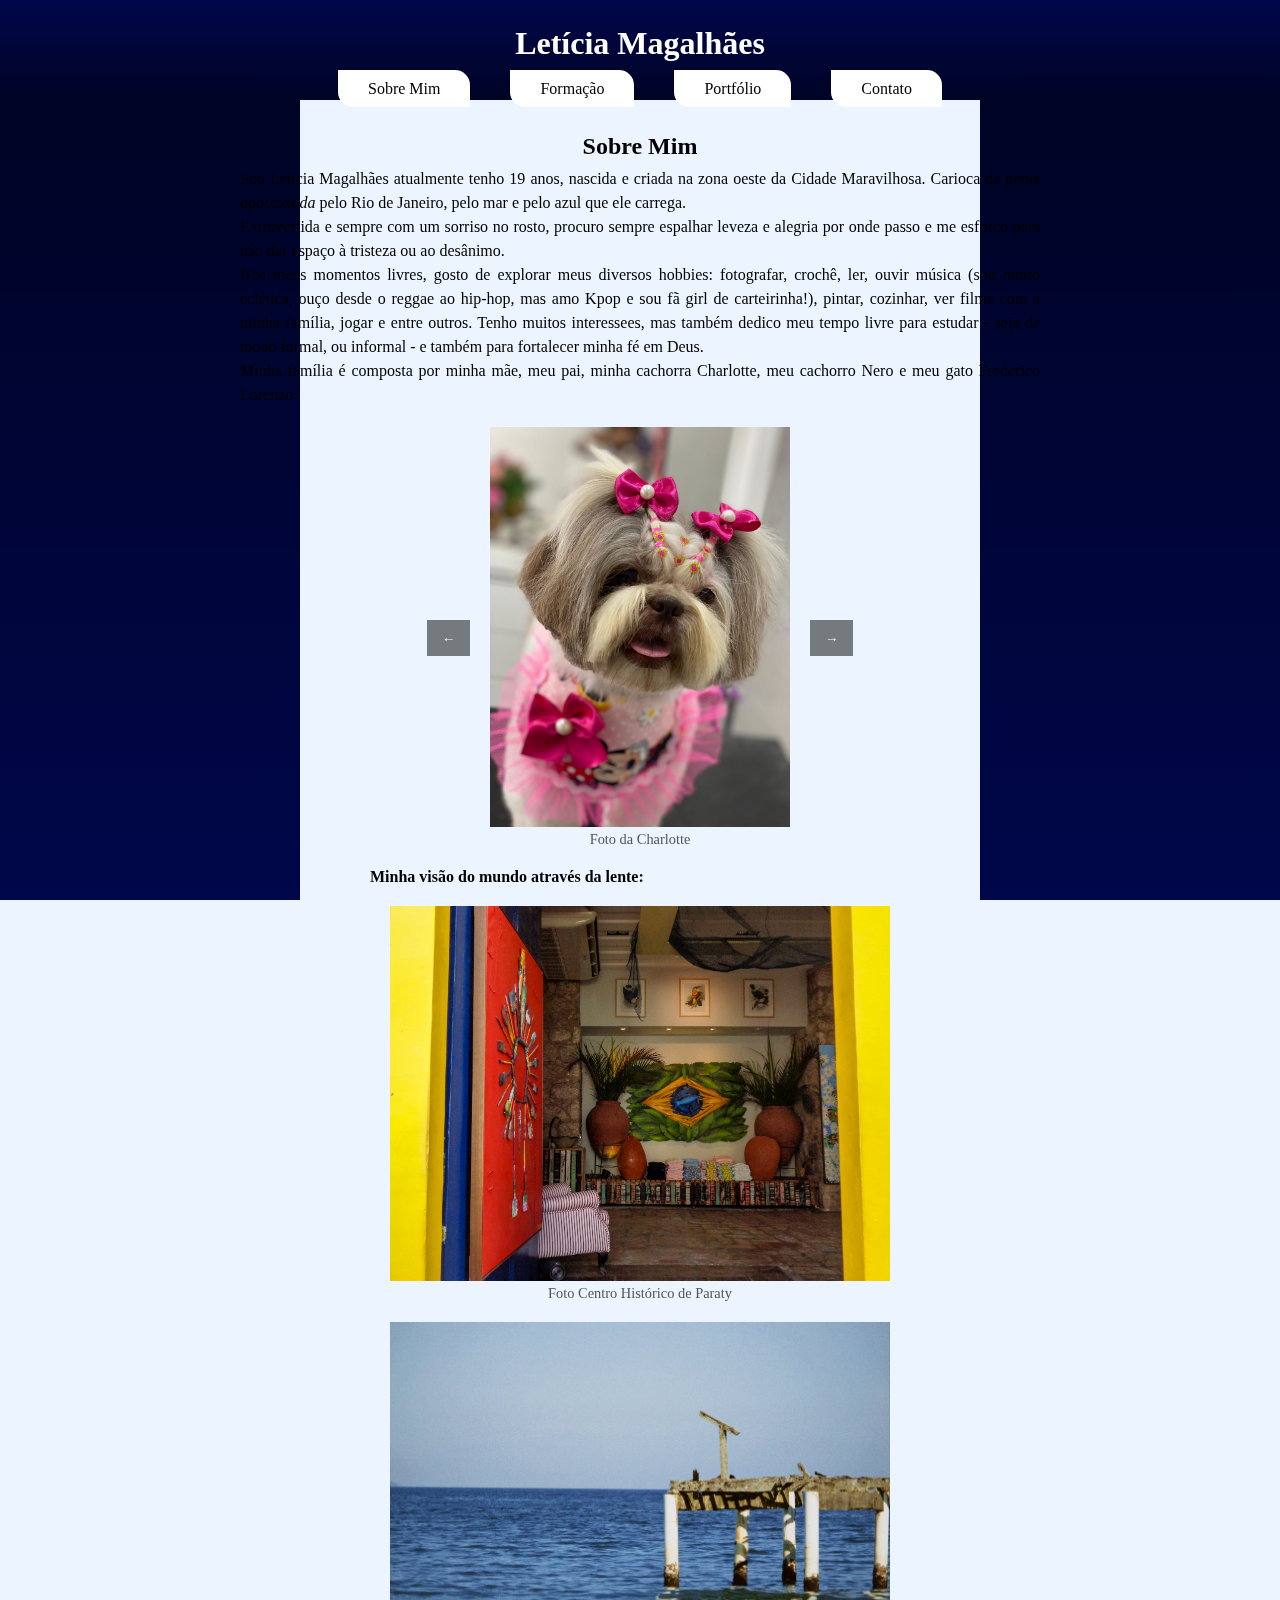
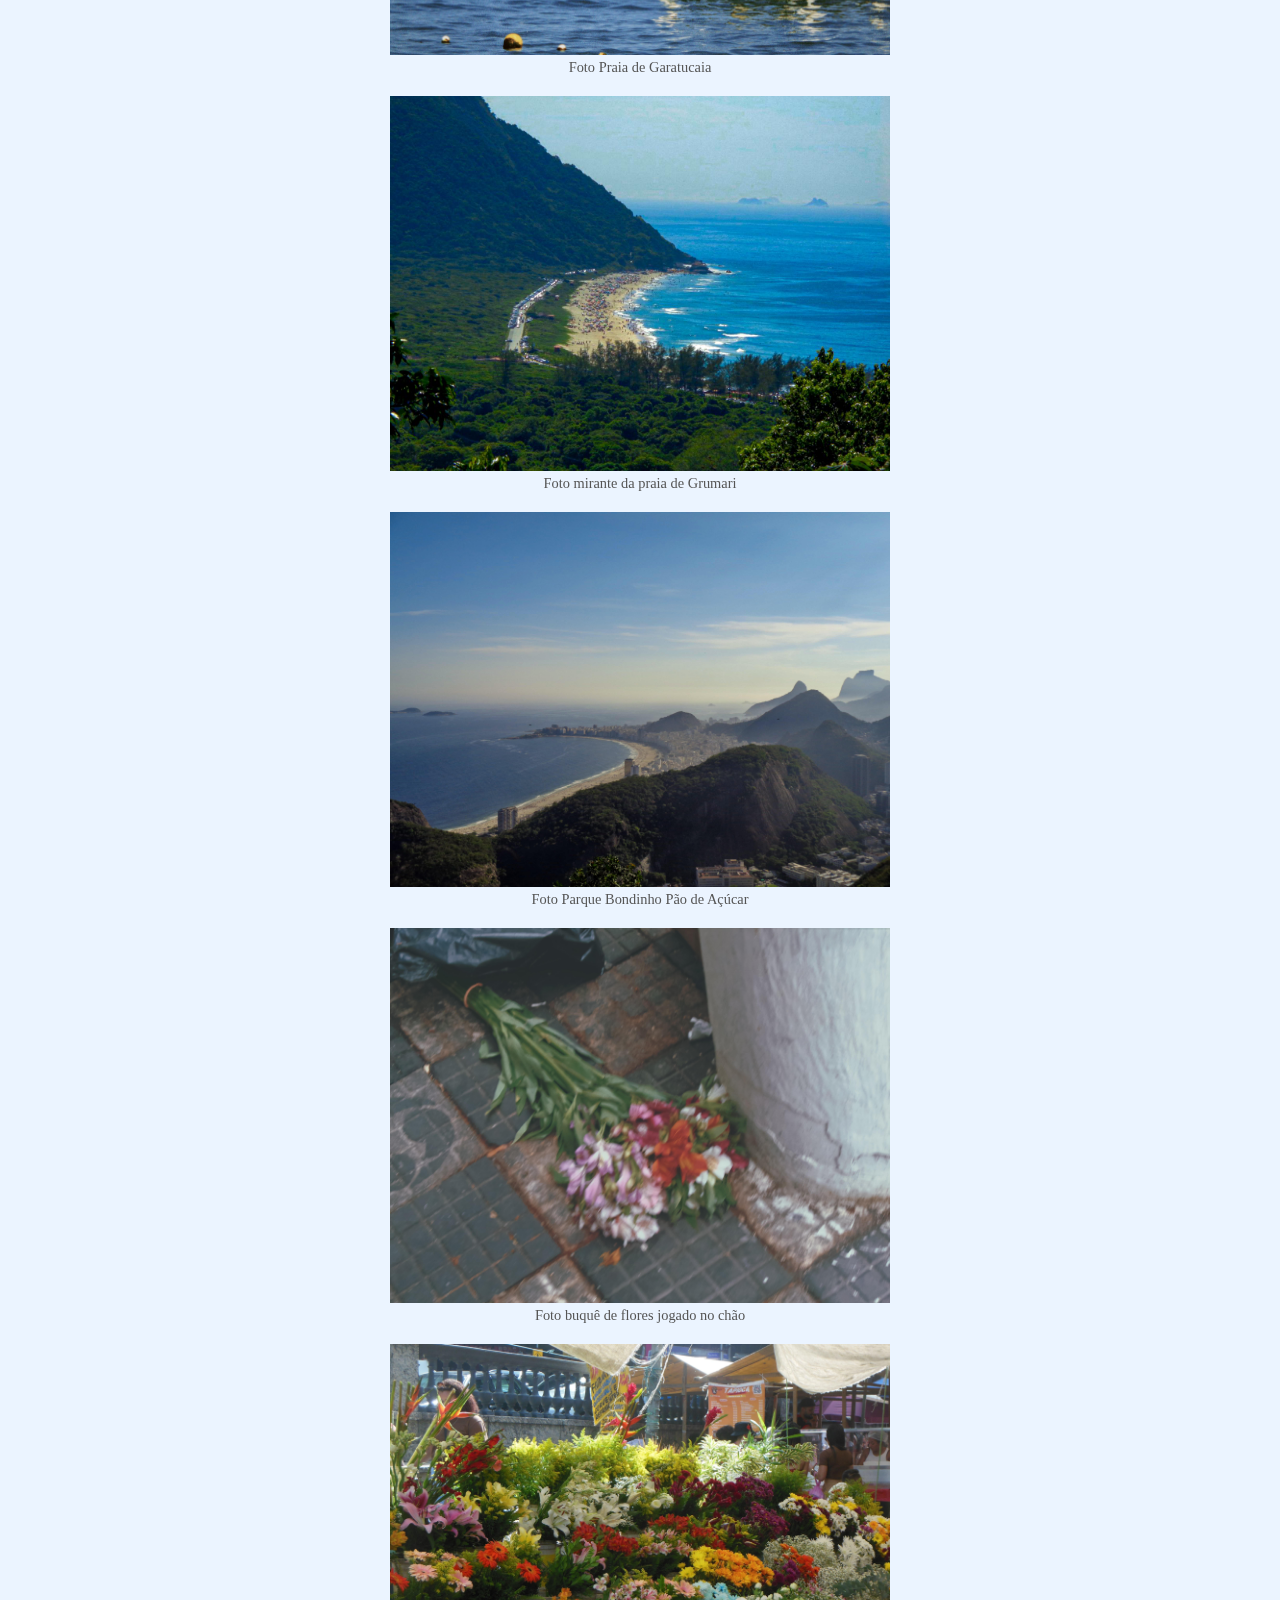
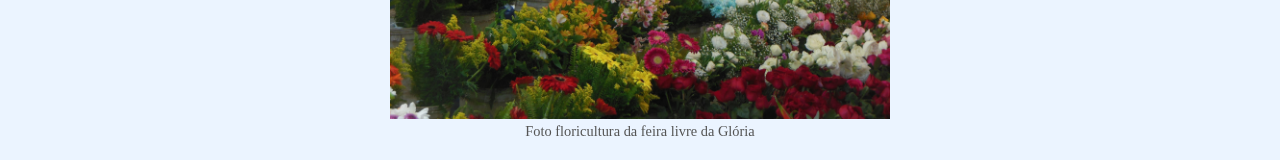
<file: index.html>
<!DOCTYPE html>
    <html lang="pt-br">
    <head>
        <meta charset="UTF-8">
        <meta name="viewport" content="width=device-width, initial-scale=1.0">
        <title>Letícia Magalhães - Home</title>
        <link rel="stylesheet" href="all.css"> 
        <link rel="stylesheet" href="sobre.css"> 
        


    </head>
        
    <header>
     <!--cabeçalho e links-->
        <div class="rodateto">
            <div class="cabeçalho">
            <h1 class="h1Principal">Letícia Magalhães</h1>
        </div>
<br>
        <div class="menu">
            <ul>
                <li class="liMenu"><a href="index.html" class="linkMenu">Sobre Mim</a></li>
                <li class="liMenu"><a href="formacao.html" class="linkMenu">Formação</a></li>
                <li class="liMenu"><a href="portfolio.html" class="linkMenu">Portfólio</a></li>
                <li class="liMenu"><a href="contato.html" class="linkMenu">Contato</a></li>
            </ul>
        </div>    
        
    </header>
<br>

        <body>
        <!--conteudo 'Sobre Mim'-->
        
            <h2>Sobre Mim</h2>

            <p>Sou Letícia Magalhães atualmente tenho 19 anos, nascida e criada na zona oeste da Cidade Maravilhosa. Carioca da gema <i>apaixonada</i> pelo Rio de Janeiro, pelo mar e pelo azul que ele carrega.
<br>
        Extrovertida e sempre com um sorriso no rosto, procuro sempre espalhar leveza e alegria por onde passo e me esforço para não dar espaço à tristeza ou ao desânimo.
<br>
        Nos meus momentos livres, gosto de explorar meus diversos hobbies: fotografar, crochê, ler, ouvir música (sou muito eclética, ouço desde o reggae ao hip-hop, mas amo Kpop e sou fã girl de carteirinha!), pintar, cozinhar, ver filme com a minha família, jogar e entre outros. Tenho muitos interessees, mas também dedico meu tempo livre para estudar - seja de modo formal, ou informal - e também para fortalecer minha fé em Deus.
<br>
        Minha família é composta por minha mãe, meu pai, minha cachorra Charlotte, meu cachorro Nero e meu gato Frederico Lorenzo.
<br>
            </p>
        
                <div class="slideEbotao">
                    <button class="Voltar">←</button>

                    <figure class="slide active">
                    <img src="charlotte.jpeg" alt="Foto Charlotte">
                    <figcaption>Foto da Charlotte</figcaption>
                    </figure>

                    <figure class="slide">
                    <img src="nero.jpeg" alt="Foto Nero">
                    <figcaption> Foto do Nero</figcaption>
                    </figure>

                    <figure class="slide">
                    <img src="frederico.jpeg" alt="Foto Frederico">
                    <figcaption>Foto do Frederico</figcaption>
                    </figure>

                    <button class="proximo">→</button>
                </div>
            
                <h4>Minha visão do mundo através da lente:</h4>

            <div>
                    

                    <figure>
                    <img src="foto.paraty2024.jpeg" alt="Foto Centro Histórico de Paraty" class="cybershot">
                    <figcaption>Foto Centro Histórico de Paraty</figcaption>
                    </figure>

                    <figure>
                    <img src="foto.praiaGaratucaia.jpeg" alt="Foto praia de Garatucaia" class="cybershot">
                    <figcaption> Foto Praia de Garatucaia</figcaption>
                    </figure>

                    <figure>
                    <img src="foto.miranteGrumari.jpeg" alt="Foto mirante praia de Grumari" class="cybershot">
                    <figcaption>Foto mirante da praia de Grumari</figcaption>
                    </figure>

                    <figure>
                    <img src="foto.parqueBondinho2024.jpeg" alt="Foto Parque Bondinho Pão de Açúcar" class="cybershot">
                    <figcaption>Foto Parque Bondinho Pão de Açúcar</figcaption>
                    </figure>

                    <figure>
                    <img src="foto.florChãoSP.jpeg" alt="Foto buquê de flores jogado no chão" class="cybershot">
                    <figcaption>Foto buquê de flores jogado no chão</figcaption>
                    </figure>

                    <figure>
                    <img src="foto.feiraGlória2024.jpeg" alt="Foto floricultura na feira da Glória" class="cybershot">
                    <figcaption>Foto floricultura da feira livre da Glória </figcaption>
                    </figure>

                    
                </div>

            <script src="sobre.js"></script>
        </body>
</html>
</file>
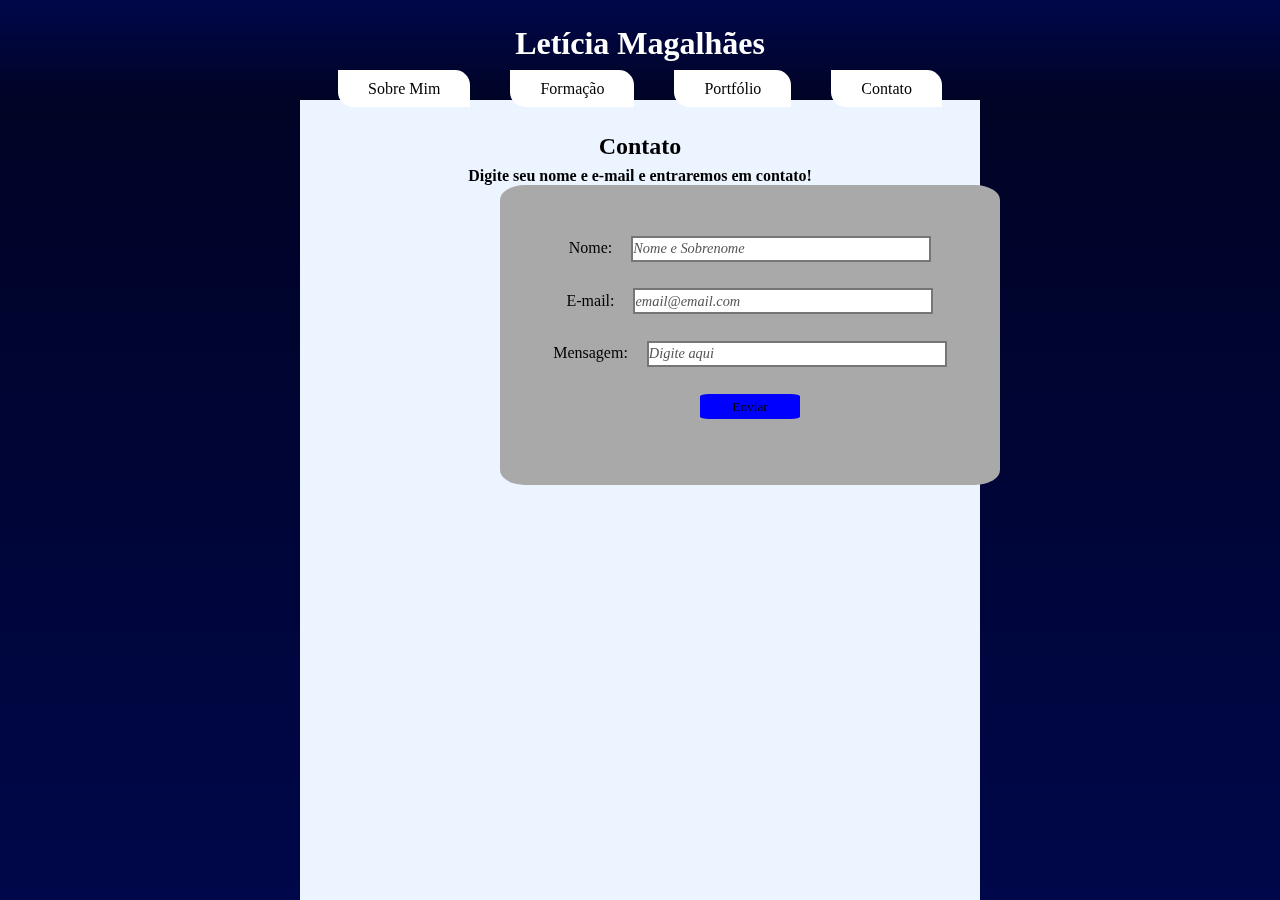
<file: contato.html>
<!DOCTYPE html>
    <html lang="pt-br">
    <head>
        <meta charset="UTF-8">
        <meta name="viewport" content="width=device-width, initial-scale=1.0">
        <title>Letícia Magalhães - Contato</title>
        <link rel="stylesheet" href="all.css">
        <link rel="stylesheet" href="contato.css">


    </head>
    <header>
     <!--cabeçalho e links-->
        <div class="rodateto">
            <div class="cabeçalho">
            <h1 class="h1Principal">Letícia Magalhães</h1>
        </div>
<br>
        <div class="menu">
            <ul>
                <li class="liMenu"><a href="index.html" class="linkMenu">Sobre Mim</a></li>
                <li class="liMenu"><a href="formacao.html" class="linkMenu">Formação</a></li>
                <li class="liMenu"><a href="portfolio.html" class="linkMenu">Portfólio</a></li>
                <li class="liMenu"><a href="contato.html" class="linkMenu">Contato</a></li>
            </ul>
        </div>    
        
    </header>
<br>


       <body> <!--conteudo 'Contato'-->
            
        <h2>Contato</h2>
        
        <h4> Digite seu nome e e-mail e entraremos em contato!</h4>
        

      <form action="" type="post">
        <label>Nome:</label>
        <input type="textarea" value="Nome e Sobrenome" class="form">
<br><br>
        <label>E-mail:</label>
        <input type="email" value="email@email.com" class="form">
<br><br>
        <label>Mensagem:</label>
        <input type="textarea" value="Digite aqui" class="form">
<br><br>
        <input type="submit" value="Enviar" class="enviar">
      </form>
    
      


</body>
    </html>
</file>
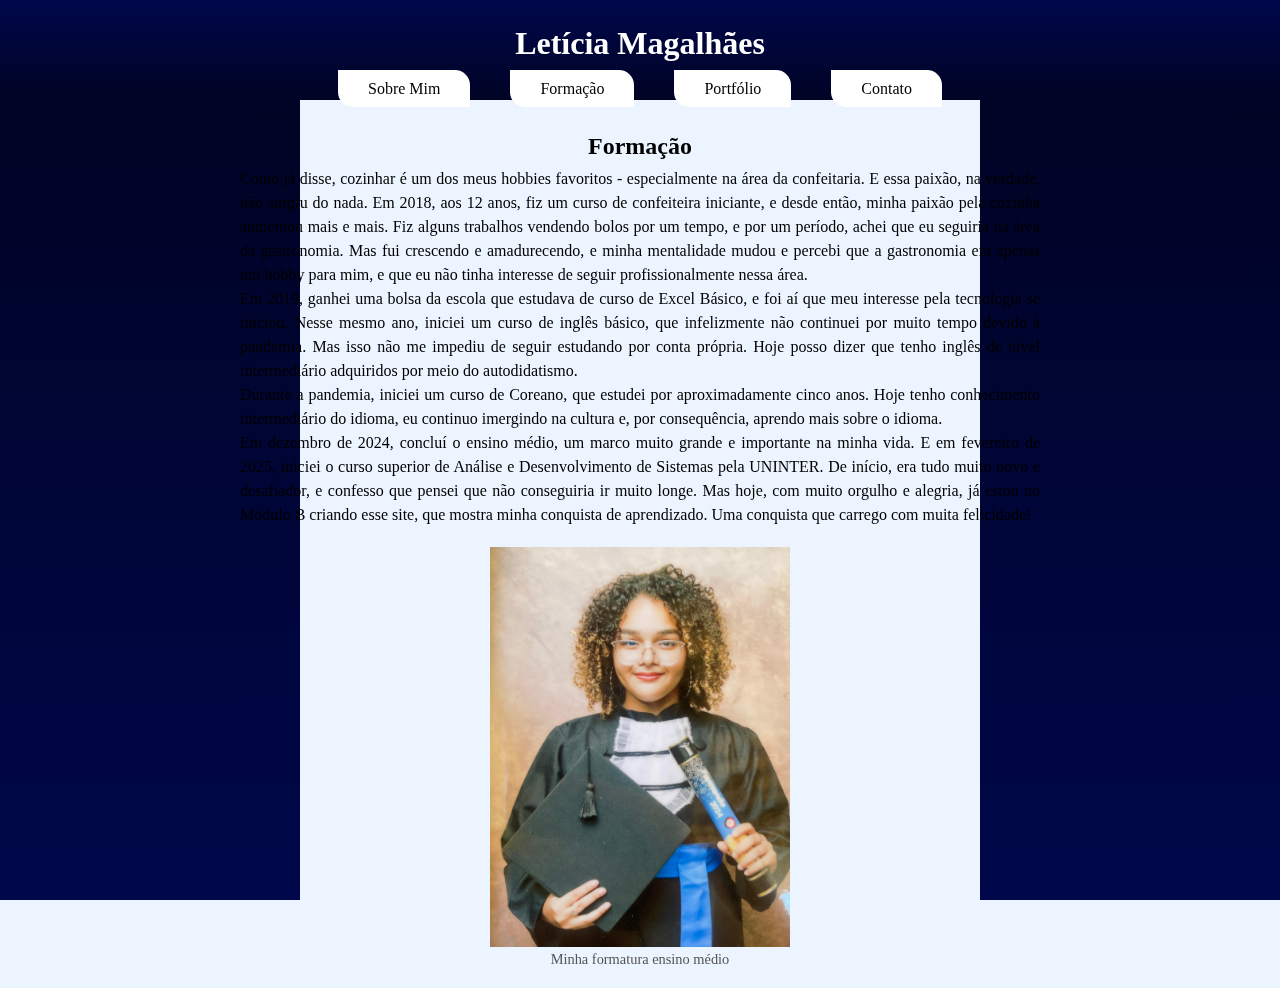
<file: formacao.html>
<!DOCTYPE html>
    <html lang="pt-br">
    <head>
        <meta charset="UTF-8">
        <meta name="viewport" content="width=device-width, initial-scale=1.0">
        <title>Letícia Magalhães - Formação</title>
        <link rel="stylesheet" href="all.css">
        <link rel="stylesheet" href="formacao.css">

    </head>
    <header>
     <!--cabeçalho e links-->
        <div class="rodateto">
            <div class="cabeçalho">
            <h1 class="h1Principal">Letícia Magalhães</h1>
        </div>
<br>
        <div class="menu">
            <ul>
                <li class="liMenu"><a href="index.html" class="linkMenu">Sobre Mim</a></li>
                <li class="liMenu"><a href="formacao.html" class="linkMenu">Formação</a></li>
                <li class="liMenu"><a href="portfolio.html" class="linkMenu">Portfólio</a></li>
                <li class="liMenu"><a href="contato.html" class="linkMenu">Contato</a></li>
            </ul>
        </div>    
        
    </header>
<br>


       <body> <!--conteudo 'Formação'-->
            
         <h2>Formação</h2>

        <p>Como já disse, cozinhar é um dos meus hobbies favoritos - especialmente na área da confeitaria. E essa paixão, na verdade, não surgiu do nada. Em 2018, aos 12 anos, fiz um curso de confeiteira iniciante, e desde então, minha paixão pela cozinha aumentou mais e mais. Fiz alguns trabalhos vendendo bolos por um tempo, e por um período, achei que eu seguiria na área da gastronomia. Mas fui crescendo e amadurecendo, e minha mentalidade mudou e percebi que a gastronomia era apenas um hobby para mim, e que eu não tinha interesse de seguir profissionalmente nessa área.
<br>
        Em 2019, ganhei uma bolsa da escola que estudava de curso de Excel Básico, e foi aí que meu interesse pela tecnologia se iniciou. Nesse mesmo ano, iniciei um curso de inglês básico, que infelizmente não continuei por muito tempo devido à pandemia. Mas isso não me impediu de seguir estudando por conta própria. Hoje posso dizer que tenho inglês de nível intermediário adquiridos por meio do autodidatismo.
<br>
        Durante a pandemia, iniciei um curso de Coreano, que estudei por aproximadamente cinco anos. Hoje tenho conhecimento intermediário do idioma, eu continuo imergindo na cultura e, por consequência, aprendo mais sobre o idioma.
<br>
        Em dezembro de 2024, concluí o ensino médio, um marco muito grande e importante na minha vida. 
        E em fevereiro de 2025, iniciei o curso superior de Análise e Desenvolvimento de Sistemas pela UNINTER. De início, era tudo muito novo e desafiador, e confesso que pensei que não conseguiria ir muito longe. Mas hoje, com muito orgulho e alegria, já estou no Módulo B criando esse site, que mostra minha conquista de aprendizado. Uma conquista que carrego com muita felicidade!
        </p>

        <div>
            <figure>
            <img src="foto.formaturaEM.jpeg" alt="Foto formaturaensino médio" class="foto">
            <figcaption>Minha formatura ensino médio</figcaption>
            </figure>
        </div>


</body>
    </html>
</file>
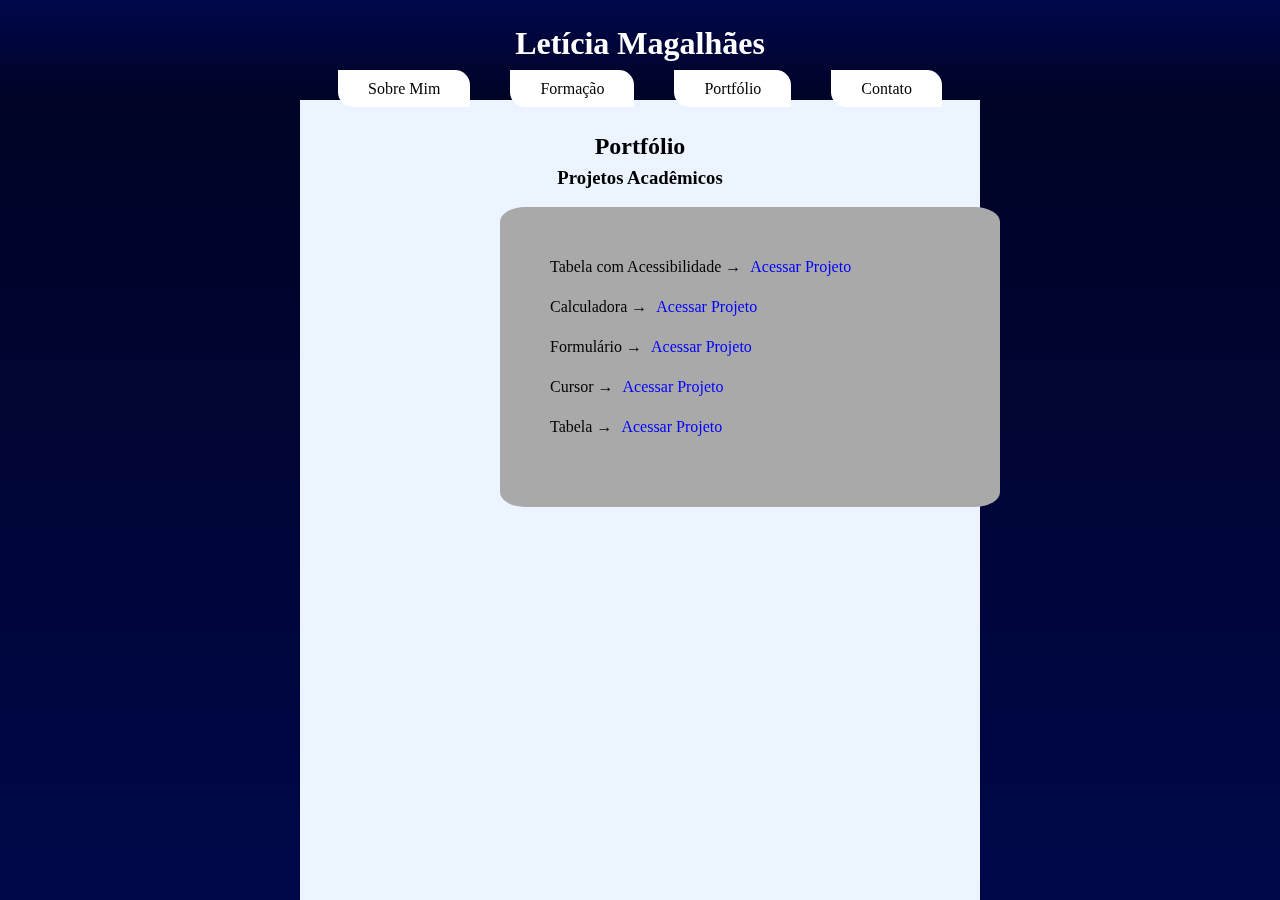
<file: portfolio.html>
<!DOCTYPE html>
    <html lang="pt-br">
    <head>
        <meta charset="UTF-8">
        <meta name="viewport" content="width=device-width, initial-scale=1.0">
        <title>Letícia Magalhães - Portfólio</title>
        <link rel="stylesheet" href="all.css">
        <link rel="stylesheet" href="portfolio.css">

    </head>
    <header>
     <!--cabeçalho e links-->
        <div class="rodateto">
            <div class="cabeçalho">
            <h1 class="h1Principal">Letícia Magalhães</h1>
        </div>
<br>
        <div class="menu">
            <ul>
                <li class="liMenu"><a href="index.html" class="linkMenu">Sobre Mim</a></li>
                <li class="liMenu"><a href="formacao.html" class="linkMenu">Formação</a></li>
                <li class="liMenu"><a href="portfolio.html" class="linkMenu">Portfólio</a></li>
                <li class="liMenu"><a href="contato.html" class="linkMenu">Contato</a></li>
            </ul>
        </div>    
        
    </header>
<br>


       <body> <!--conteudo 'portfolio'-->
            
         <h2>Portfólio</h2>

        <h3>Projetos Acadêmicos</h3>
<br>
        
            <ul class="portfolio">
                <li>Tabela com Acessibilidade →  
                <a href="https://leticiamagalhaes66.github.io/tabela-com-acessibilidade/" class="lin">Acessar Projeto</a></li>
<br>
                <li>Calculadora → 
                <a href="https://leticiamagalhaes66.github.io/calculadora/" class="lin">Acessar Projeto</a></li>
<br>
                <li>Formulário → 
                <a href="https://leticiamagalhaes66.github.io/form/" class="lin">Acessar Projeto</a></li>
<br>
                <li>Cursor → 
                <a href="https://leticiamagalhaes66.github.io/lula-molusco/" class="lin">Acessar Projeto</a></li>
<br>
                <li>Tabela → 
                <a href="https://leticiamagalhaes66.github.io/tabela-animais/" class="lin">Acessar Projeto</a></li>
            </l>
        
    
      


</body>
    </html>
</file>
<file: all.css>
* {
    margin: 0;
    padding: 0;
    font-family:'Times New Roman', Times, serif;
    box-sizing: border-box;
}
.rodateto {
    background-color: rgb(0, 7, 74);
    height: 100px;
    background: linear-gradient(to top, rgba(0,0,0,0.5) 0%, transparent 100%), rgb(0, 7, 74);
}
.h1Principal{
    color: white;
    padding-top: 25px;
}
.cabeçalho {
    text-align: center;
}


.menu ul{
    margin: 0 auto;
    padding: 0;
    list-style: none;
    display: inline-block;
    display: flex;
    justify-content: center;
    align-items: center;
    
}

.menu ul .liMenu {
    float:left;
    display: inline;
}

.liMenu .linkMenu{
    color:black;
    text-align: center;
    padding: 10px 30px;
    text-decoration: none;
    background-color: white;
    margin: 20px;
    border-bottom-left-radius: 15px;
    border-top-right-radius: 15px;
    display: inline;
    
}

.liMenu .linkMenu:hover{
    border-bottom: 4px rgb(0, 7, 74) solid ;
    font-size: 17px;
    transition: 0.50s;
}

body{
    font-size:medium;
    background-color: #ebf4ff;
    padding: 0px;
    color: #000000;
}

h2{
    text-align: center;
    padding-top: 15px;
    padding-bottom: 7px;
}

p {
    max-width: 800px;
    line-height: 1.5;
    text-align: justify;
    margin: auto;
}

body::before, body::after{
    content: "";                        
    position: fixed;                    
    top: 0;                             
    width: 300px;                        
    height: 100%;                       
    background-color: rgb(0, 7, 74);   
    background: linear-gradient(to bottom, rgba(0,0,0,0.5) 12%, transparent 100%), rgb(0, 7, 74);
    background-size: cover;
    background-repeat: repeat-y;
    z-index: -1;
}
body::before {
    left: 0;
}

body::after {
    right: 0;
}

@media (max-width: 768px){

body::before, body::after{
    display: none;
}}
</file>
<file: sobre.css>
figure{
text-align:center; 
margin: 20px;
}
img{
width: 300px;
height: auto;
}
figcaption{
font-size: 0.9rem;
color: #555;
}
.slideEbotao{
position: relative;
display: flex;
align-items: center;
justify-content: center;

margin: 0 auto;
}
.slide{
display: none;
}
.slide.active {
display: block;
}
.Voltar, .proximo{
padding: 10px 15px;
background-color: rgba(0,0,0,0.5);
color: white;
border: none;
cursor: pointer;
}

h4{
    text-decoration: none;
    text-align: left;
    padding-left: 370px;
}

.cybershot{
    width: 500px;
}
</file>
<file: contato.css>
form{
    font-size:medium;
    text-align: center;
    align-items: center;
    padding-top: 50px;
    width: 500px;
    height: 300px;
    margin-left: 500px;
    background-color: darkgray;
    border-radius: 5%;
    line-height: 26px;
}
.form{
    width: 300px;
    font-size: 0.9rem;
    color: #555;
    font-style: italic;
    height: 26px;
    border-style: solid;
    border:color black, 2px;
}
.enviar{
    width: 100px;
    font-style: bold;
    color: black;
    height: 25px;
    border-style:solid;
    background-color: blue;
    border-color: blue;
    border-radius: 9%;
}
label{
    padding-right: 15px;
}
h4{
    text-align: center;
}
</file>
<file: formacao.css>
figure{
text-align:center; 
margin: 20px;
}
figcaption{
font-size: 0.9rem;
color: #555;
}
.foto{
    width: 300px;
}
</file>
<file: portfolio.css>
h3{
    text-align: center;
}
.portfolio{
    display: flex;              
    flex-direction: column;    
    align-items:left;         
    list-style-type: none;      
    padding: 50px;                 
    margin: 0;    
    font-size:medium;
    text-align: center;
    padding-top: 50px;
    width: 500px;
    height: 300px;
    margin-left: 500px;
    background-color: darkgray;
    border-radius: 5%;
    line-height: 20px;               
}
a{
    color: blue;
    display: inline-block;      
    margin-left: 5px;         
    text-decoration: none;       
}
a:hover{
    text-decoration: underline; 
    color:black;
}
li{
    text-align: left;
}
</file>
